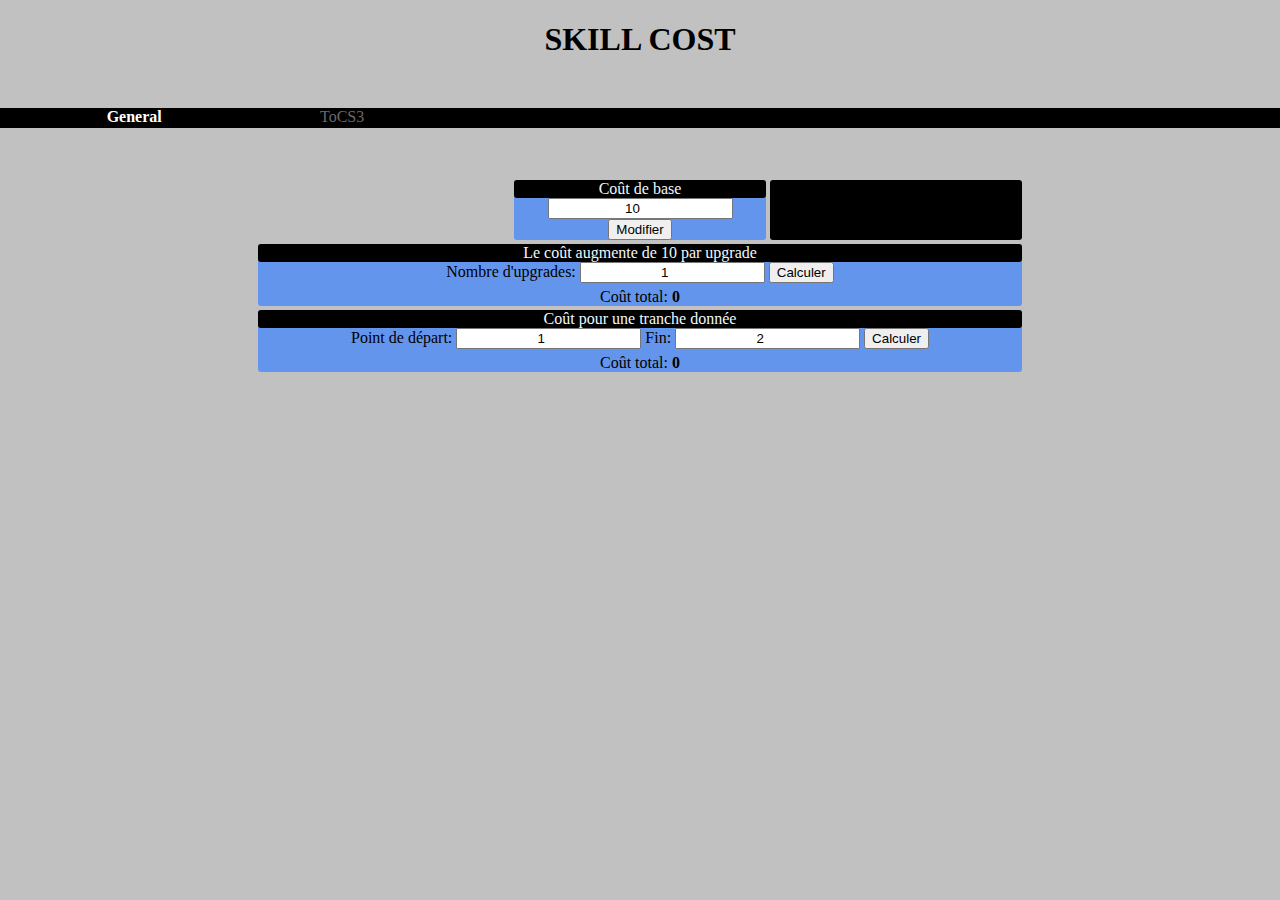
<file: index.html>
<!DOCTYPE html>
<html lang="fr">

<head>
  <meta charset="utf-8">
  <meta name="viewport" content="width=device-width">
  <title>General Cost calculator</title>
  <link href="style.css" rel="stylesheet" type="text/css" />
</head>

<body>
    <h1>SKILL COST</h1>
    <div class="craftContainer">

      <nav id="navbar">
        <span id="indexNav" class="active">General</span>
        <span id="tocsNav" class="inactive">ToCS3</span>
      </nav>

      <div class="calcSection" id="cost">
        <div class="statement">Coût de base</div>
        <input type="number" id="baseCost" name="baseCost" min="1" value="10"></input>
        <button id="defineCost" type="button">Modifier</button>
      </div>
      <div class="calcSection" id="calc1">
          <div class="statement" id="costStatement">Le coût augmente de 10 par upgrade</div>
          <label for="tries">Nombre d'upgrades: </label>
          <input type="number" id="tries" name="tries" min="1" value="1"></input>
          <button id="calculateTotal" type="button">Calculer</button>
            <div id="totalCost">
              <span> Coût total: </span>
              <span id="resultLinear" class="result"> 0 </span>
            </div>
      </div>

      <div class="calcSection" id="calc2">
          <div class="statement">Coût pour une tranche donnée</div>
          <label for="startingTry">Point de départ: </label>
          <input type="number" id="startingTry" name="startingTry" min="1" value="1"></input>
          <label for="endingTry">Fin: </label>
          <input type="number" id="endingTry" name="endingTry" min="1" value="2"></input>
          <button id="calculateSelection" type="button">Calculer</button>
            <div id="selectCost">
              <span> Coût total: </span>
              <span id="resultSelect" class="result"> 0 </span>
            </div>
      </div>
      
      <!-- Modal -->
      
      <div id="modalOff"></div>
      
      <div id="costModal" class="modal">      
        <div class="modal-content">
          <p>COÛT MODIFIÉ</p>
        </div>    
      </div> 

    </div>

  <script src="app.js"></script>

</body>

</html>
</file>
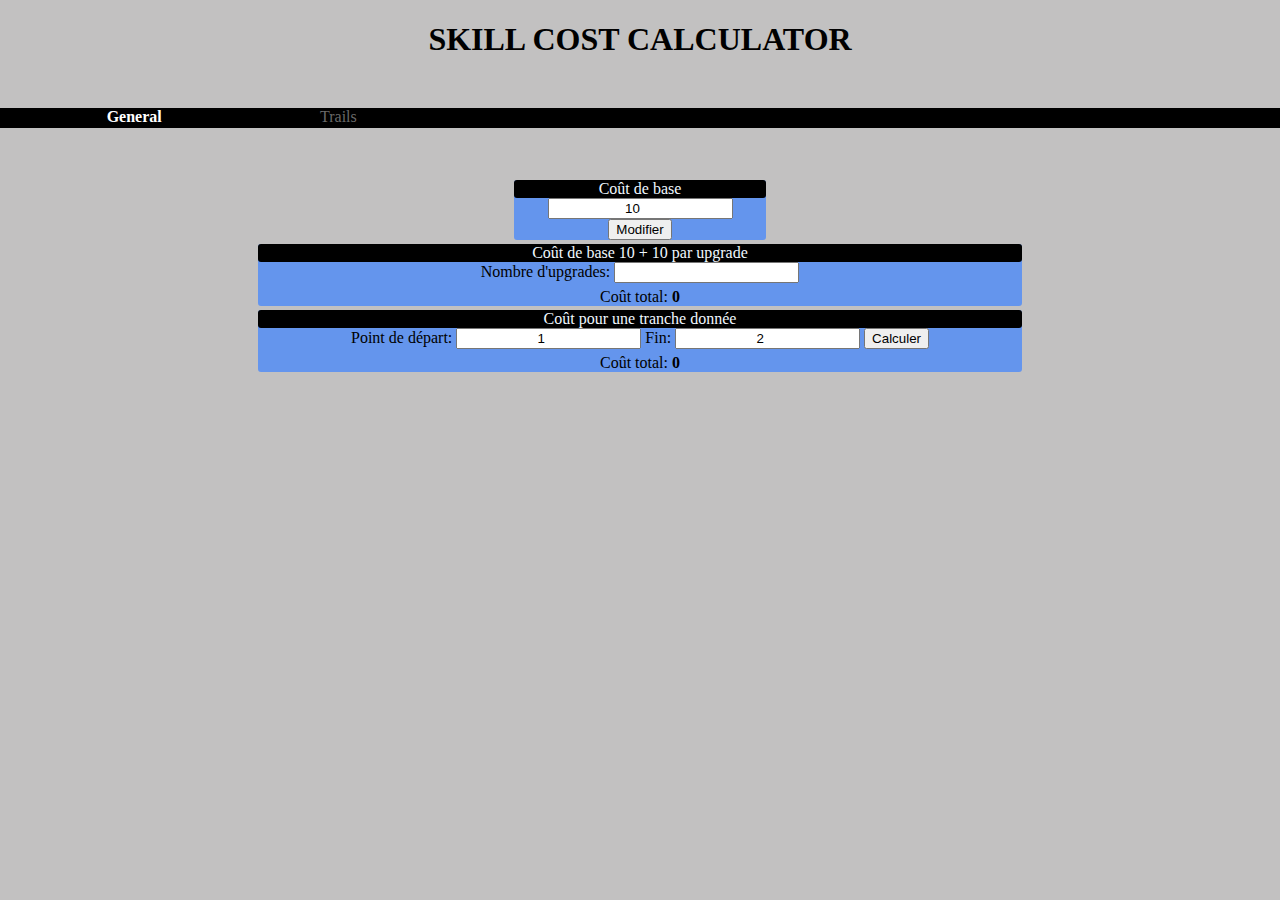
<file: general.html>
<!DOCTYPE html>
<html>

<head>
  <meta charset="utf-8">
  <meta name="viewport" content="width=device-width">
  <title>Cost calculator</title>
  <link href="style.css" rel="stylesheet" type="text/css" />
</head>

<body>
    <h1>SKILL COST CALCULATOR</h1>
    <div class="craftContainer">

      <nav id="navbar">
        <span id="indexNav" class="active">General</span>
        <span id="tocsNav" class="inactive">Trails</span>
      </nav>

      <div class="calcSection" id="cost">
        <div class="statement">Coût de base</div>
        <input type="number" id="baseCost" name="baseCost" value="10"></input>
        <button id="defineCost" type="button">Modifier</button>
      </div>
      <div class="calcSection" id="calc1">
          <div class="statement" id="costStatement">Coût de base 10 + 10 par upgrade</div>
          <label for="tries">Nombre d'upgrades: </label>
          <input id="tries" name="tries"></input>
            <div id="totalCost">
              <span> Coût total: </span>
              <span id="resultLinear" class="result"> 0 </span>
            </div>
      </div>

      <div class="calcSection" id="calc2">
          <div class="statement">Coût pour une tranche donnée</div>
          <label for="startingTry">Point de départ: </label>
          <input type="number" id="startingTry" name="startingTry" value="1"></input>
          <label for="endingTry">Fin: </label>
          <input type="number" id="endingTry" name="endingTry" value="2"></input>
          <button id="calculateSelection" type="button">Calculer</button>
            <div id="selectCost">
              <span> Coût total: </span>
              <span id="resultSelect" class="result"> 0 </span>
            </div>
      </div>
    
      <!-- Modal -->

      <div id="costModal" class="modal">      
        <div class="modal-content">
          <p>COÛT MODIFIÉ</p>
        </div>    
      </div> 

    </div>

  <script src="app.js"></script>

</body>

</html>
</file>
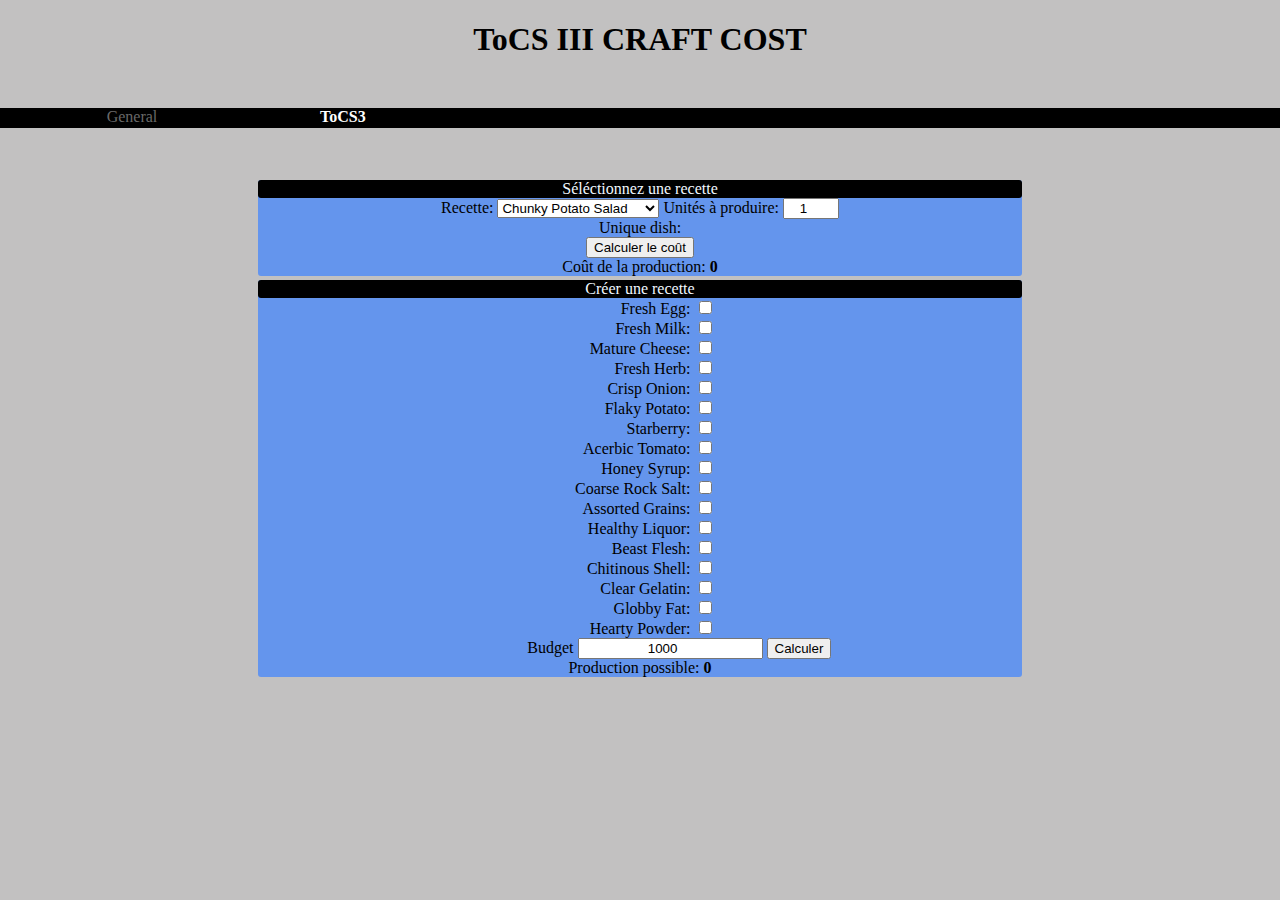
<file: tocs3.html>
<!DOCTYPE html>
<html lang="fr">

<head>
  <meta charset="utf-8">
  <meta name="viewport" content="width=device-width">
  <title>Trails of Cold Steel III Recipes</title>
  <link href="style.css" rel="stylesheet" type="text/css" />
</head>

<body>
    <h1>ToCS III CRAFT COST</h1>
    <div class="recipeContainer">

      <nav id="navbar">
          <span id="indexNav" class="inactive">General</span>
          <span id="tocsNav" class="active">ToCS3</span>
      </nav>

      <!-- Menu déroulant permettant de choisir une recette -->
        
      <div class="calcSection" id="recipeChoice">

        <div class="statement">Séléctionnez une recette</div>
        <label for="recipeSelect">Recette:</label>
          <select id="recipeSelect">
            <option value="chunkyPotatoSalad">Chunky Potato Salad</option>
            <option value="piledOnionRings">Piled Onion Rings</option>
            <option value="fluffyChiffonCake">Fluffy Chiffon Cake</option>
            <option value="southernPunch">Southern Punch</option>
            <option value="heartyWhiteStew">Hearty White Stew</option>
            <option value="juicyHamSandwich">Juicy Ham Sandwich</option>
            <option value="freshTomatoNoodles">Fresh Tomato Noodles</option>
            <option value="dragonFriedRice">Dragon Fried Rice</option>
            <option value="cafeMacchiato">Cafe Macchiato</option>
            <option value="honeyBagel">Honey Bagel</option>
            <option value="thickHamburgerSteak">Thick Hamburger Steak</option>
            <option value="colorfulBouillabaisse">Colorful Bouillabaisse</option>
            <option value="fishermansPaella">Fisherman’s Paella</option>
            <option value="purpleHearts">Purple Hearts</option>
            <option value="heavyMeatPie">Heavy Meat Pie</option>
            <option value="aquamarineIceCream">Aquamarine Ice Cream</option>
            <option value="pastaPeperoncino">Pasta Peperoncino</option>
            <option value="tomatoCurry">Tomato Curry</option>
            <option value="whiteVelvetShortcake">White Velvet Shortcake</option>
            <option value="croquetteBurger">Croquette Burger</option>
            <option value="septettoTea">Septetto Tea</option>
            <option value="heartyKebab">Hearty Kebab</option>
          </select>
        
        <label for="units">Unités à produire:</label>
        <input type="number" id="units" name="units" value="1" min="1" max="99">
        <div>
          <span>Unique dish:</span>
          <span class="result" id="uniqueDish"></span>
        </div>
        <button id="recipeButton">Calculer le coût</button>
        
        <div id="craftResult">
          <span> Coût de la production: </span>
          <span id="totalCost" class="result"> 0 </span>
        </div>

      </div>

      <form class="calcSection" id="recipe">
        <div class="statement">Créer une recette</div>
        
        <div>
          <label for="ingredientA">Fresh Egg:</label>
          <input type="checkbox" id="ingredientA" name="ingredientA" value="40">
        </div>        
        <div>
          <label for="ingredientB">Fresh Milk:</label>
          <input type="checkbox" id="ingredientB" name="ingredientB" value="40">
        </div>        
        <div>
          <label for="ingredientC">Mature Cheese:</label>
          <input type="checkbox" id="ingredientC" name="ingredientC" value="40">
        </div>
        <div>
          <label for="ingredientD">Fresh Herb:</label>
          <input type="checkbox" id="ingredientD" name="ingredientD" value="40">
        </div>      
        <div>
          <label for="ingredientE">Crisp Onion:</label>
          <input type="checkbox" id="ingredientE" name="ingredientE" value="40">
        </div>      
        <div>
          <label for="ingredientF">Flaky Potato:</label>
          <input type="checkbox" id="ingredientF" name="ingredientF" value="40">
        </div>      
        <div>
          <label for="ingredientG">Starberry:</label>
          <input type="checkbox" id="ingredientG" name="ingredientG" value="80">
        </div>      
        <div>
          <label for="ingredientH">Acerbic Tomato:</label>
          <input type="checkbox" id="ingredientH" name="ingredientH" value="200">
        </div>      
        <div>
          <label for="ingredientI">Honey Syrup:</label>
          <input type="checkbox" id="ingredientI" name="ingredientI" value="20">
        </div>      
        <div>
          <label for="ingredientJ">Coarse Rock Salt:</label>
          <input type="checkbox" id="ingredientJ" name="ingredientJ" value="20">
        </div>      
        <div>
          <label for="ingredientK">Assorted Grains:</label>
          <input type="checkbox" id="ingredientK" name="ingredientK" value="100">
        </div>      
        <div>
          <label for="ingredientL">Healthy Liquor:</label>
          <input type="checkbox" id="ingredientL" name="ingredientL" value="100">
        </div>      
        <div>
          <label for="ingredientM">Beast Flesh:</label>
          <input type="checkbox" id="ingredientM" name="ingredientM" value="0">
        </div>      
        <div>
          <label for="ingredientN">Chitinous Shell:</label>
          <input type="checkbox" id="ingredientN" name="ingredientN" value="0">
        </div>      
        <div>
          <label for="ingredientO">Clear Gelatin:</label>
          <input type="checkbox" id="ingredientO" name="ingredientO" value="0">
        </div>      
        <div>
          <label for="ingredientP">Globby Fat:</label>
          <input type="checkbox" id="ingredientP" name="ingredientP" value="0">
        </div>      
        <div>
          <label for="ingredientQ">Hearty Powder:</label>
          <input type="checkbox" id="ingredientQ" name="ingredientQ" value="0">
        </div>          
        <div>
          <label for="totalBudget">Budget</label>
          <input type="number" id="totalBudget" name="totalBudget" value="1000">
          <button id="prodButton" type="button">Calculer</button>
        </div>      
        
        <div id="craftResult">
          <span> Production possible: </span>
          <span id="possibleProd" class="result"> 0 </span>
        </div>
      </form>

    </div>


    <script src="tocs3.js"></script>

</body>
</file>
<file: style.css>
body {
    background-color: rgb(194, 193, 193);
    margin:0;
}

h1 {
    margin-bottom: 50px;
}

#calc1 {
    grid-area: calc1;
}

#calc2 {
    grid-area: calc2;
}

#cost {
    grid-area: cost;
}

#prodButton {
    grid-area: prodButton;
}

#recipe {
    grid-area: recipe;
}

#recipe label {
    display: inline-block;
    width: 125px;
    text-align: right;
}

.result {
    font-weight: 600;
}

.statement {
    background-color: black;
    color: aliceblue;
    border-radius: 3px;
}

#totalCost, #selectCost {
    margin-top: 5px;
}

.calcSection, #costModal {
    background-color: cornflowerblue;
    border-radius: 3px;
    margin: 2px;
}

h1, input, .calcSection, #costModal, #closeModal {
    text-align: center;
}

 /* Navbar */

#indexNav {
    grid-area: indexNav;
}

#recipeChoice {
    grid-area: recipeChoice;
}

#tocsNav {
    grid-area: tocsNav;
}

.active {
    font-weight: bold;
}

.inactive {
    color: dimgray;
}


/* Modal */

#costModal {
    display: none;
    background-color: rgba(216, 91, 19, 0.904);
    grid-area: modal;
}

.modal-content {
    color: white;
    display: flex;
    font-size: 0.9rem;
    justify-content: center;
   margin-top: 10px;
}

#modalOff {
    grid-area: modal;
    background-color: #000000;
    border-radius: 3px;
    margin: 2px;
}

#closeModal {
    color: #000000;
    font-size: 28px;
    font-weight: bold;
}

/* Containers */

#navbar {
    grid-area: navbar;
    cursor:default;
    height: 20px;
    background-color: rgb(0, 0, 0);
    color: white;
    margin-bottom: 50px;
    display: grid;
    grid-template-columns: repeat(12, 1fr);
    grid-template-areas:
        ". indexNav . tocsNav . . . . . . . ."

}

.craftContainer {    
    display: grid;
    grid-template-columns: repeat(3, 1fr);
    grid-template-rows: auto;
    grid-template-areas:
    "navbar navbar navbar" 
    ". cost modal"
    "calc1 calc1 calc1"
    "calc2 calc2 calc2"
    "craft craft craft";
}

.recipeContainer {    
    display: grid;
    grid-template-columns: repeat(3, 1fr);
    grid-template-rows: auto;
    grid-template-areas:
    "navbar navbar navbar" 
    "recipeChoice recipeChoice recipeChoice"
    "recipe recipe recipe";
}

@media screen and (min-width : 600px) {
    #navbar {
        grid-area: navbar;
        height: 20px;
        background-color: rgb(0, 0, 0);
        color: white;
        margin-bottom: 50px;
        display: grid;
        grid-template-columns: repeat(12, 1fr);
        grid-template-areas:
            ". indexNav . tocsNav . . . . . . . ."
    
    }

    .craftContainer {    
        display: grid;
        grid-template-columns: repeat(5, 1fr);
        grid-template-rows: auto;
        grid-template-areas:
            "navbar navbar navbar navbar navbar"  
            ". . cost modal ."
            ". calc1 calc1 calc1 ."
            ". calc2 calc2 calc2 ."
            ". craft craft craft .";
    }

    .recipeContainer {    
        display: grid;
        grid-template-columns: repeat(5, 1fr);
        grid-template-rows: auto;
        grid-template-areas:
        "navbar navbar navbar navbar navbar" 
        ". recipeChoice recipeChoice recipeChoice ."
        ". recipe recipe recipe .";
    }
}

@media screen and (min-width : 1512px) {
    #navbar {
        grid-area: navbar;
        height: 20px;
        background-color: rgb(0, 0, 0);
        color: white;
        margin-bottom: 50px;
        display: grid;
        grid-template-columns: repeat(12, 1fr);
        grid-template-areas:
            ". indexNav tocsNav . . . . . . . . ."
    
    }

    .craftContainer {    
        display: grid;
        grid-template-columns: repeat(9, 1fr);
        grid-template-rows: auto;
        grid-template-areas:
            "navbar navbar navbar navbar navbar navbar navbar navbar navbar" 
            ". . . . cost . . . ."
            ". calc1 calc1 calc1 modal calc2 calc2 calc2 ."
            ". . . . craft . . . .";
    }

    .recipeContainer {    
        display: grid;
        grid-template-columns: repeat(9, 1fr);
        grid-template-rows: auto;
        grid-template-areas:
        "navbar navbar navbar navbar navbar navbar navbar navbar navbar" 
        ". . . recipeChoice recipeChoice recipeChoice . . ."
        ". . . recipe recipe recipe . . .";
    }
}
</file>
